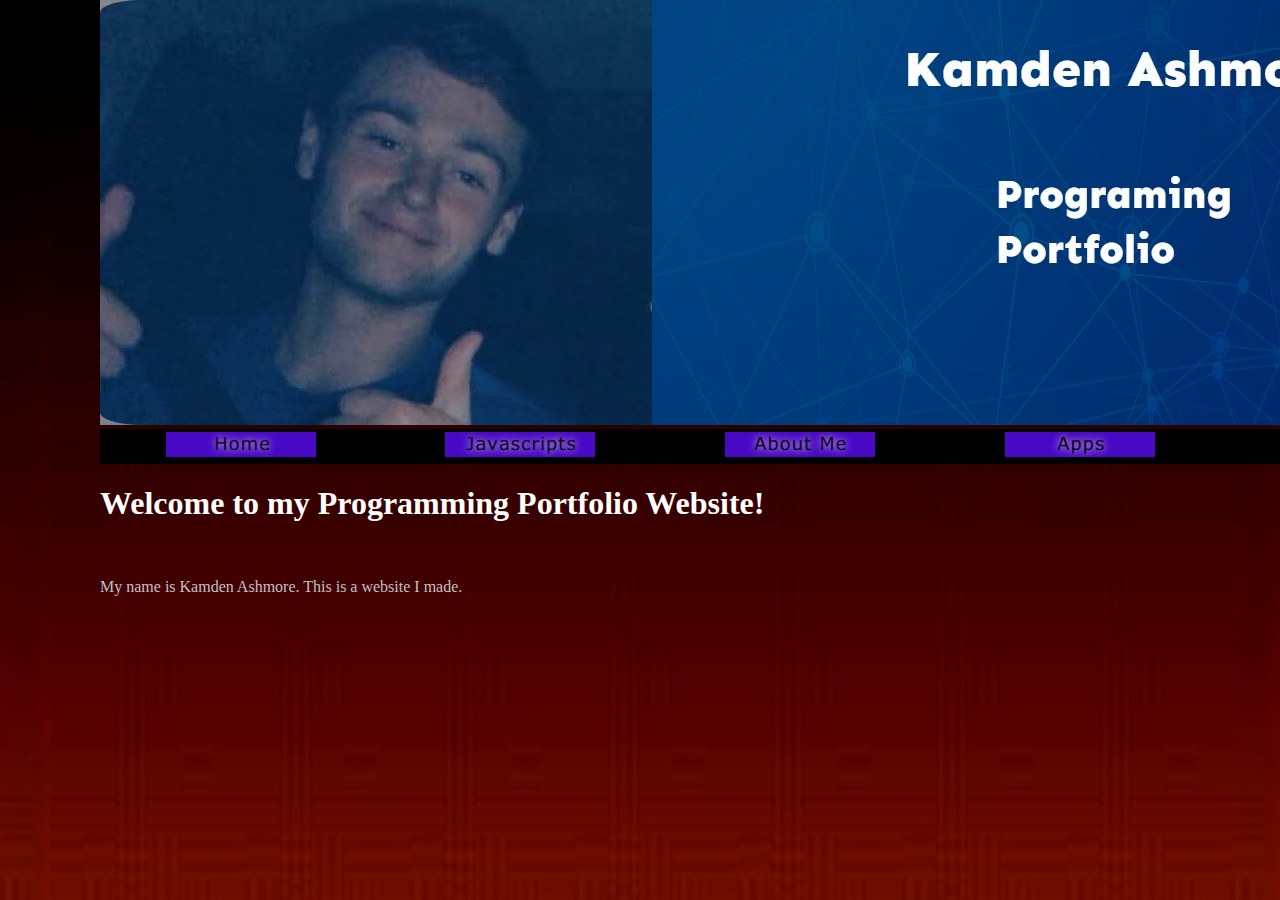
<file: index.html>
<!DOCTYPE HTML>
<html>
    <head>
        <title>  Kamden's Programming Portfolio  </title>
        <meta charset="utf-8">
		<link rel="stylesheet" href="style.css">
		
    </head>
    <body>
		<div class="banner">
		
		<img src="myBanner.jpg"> 
		</div>
		
	<table width = 1400px; bgcolor="#000000">
	
			<thead>
				<tr>
					
	<th align = "center"> <a href="index.html"> <img src="home.jpg"> </a> </th>
	<th align = "center"> <a href="Javascripts.html"> <img src="Javascripts.jpg"> </a> </th>
	<th align = "center"> <a href ="AboutMe.html"> <img src="aboutme.jpg"> </a> </th>
	<th align = "center"> <a href ="apps.html"> <img src="apps.jpg"> </a> </th>
	<th align = "center"> <a href ="Final.html"> <img src="Final_btn.png"> </a> </th>
				</tr>
			</thead>
		</table>
		
		
	<h1>Welcome to my Programming Portfolio Website! </h1> <br>

<p>My name is Kamden Ashmore. This is a website I made. </p>




    </body>
</html>
</file>
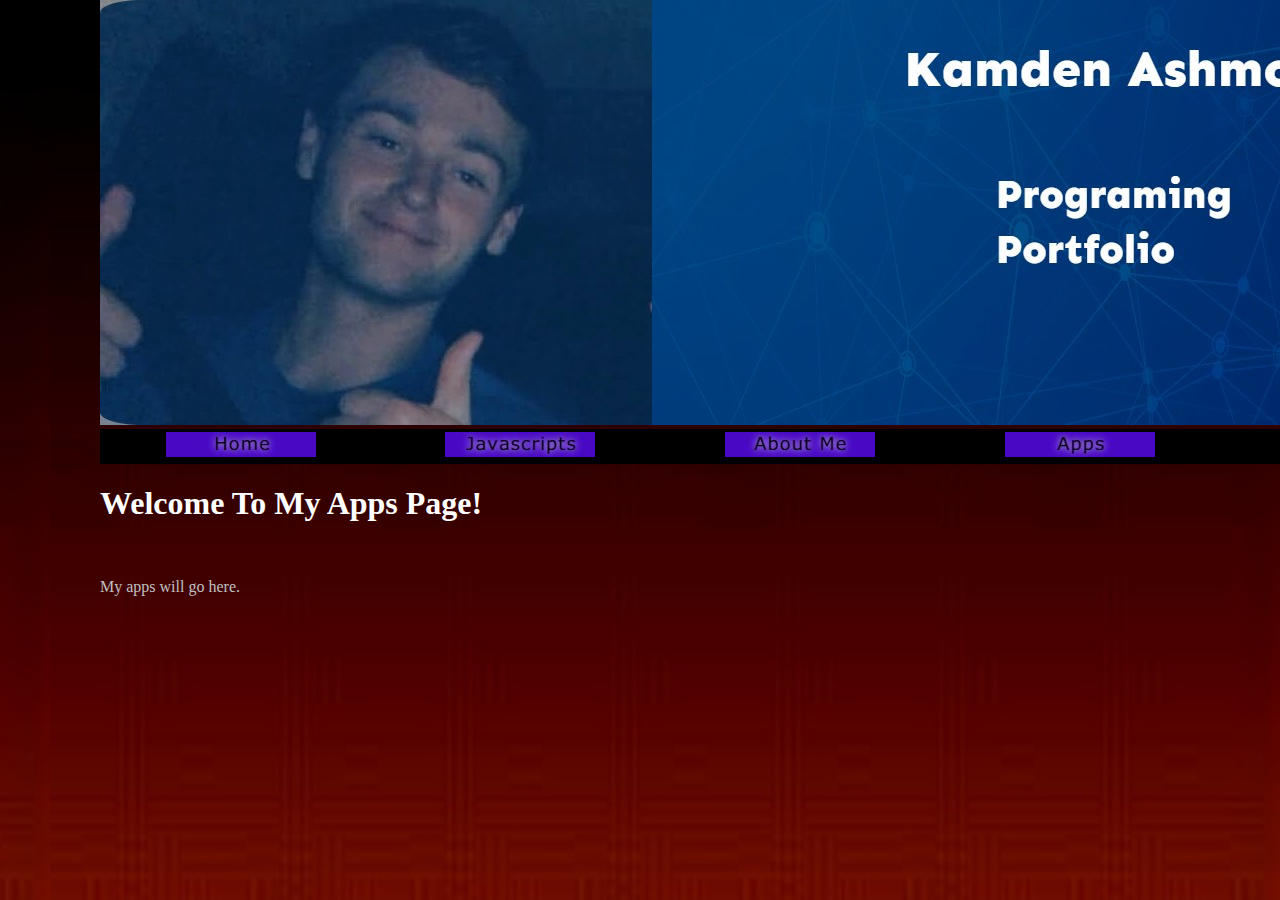
<file: apps.html>
<!DOCTYPE HTML>
<html>
    <head>
        <title>  Kamden's Programming Portfolio  </title>
        <meta charset="utf-8">
		<link rel="stylesheet" href="style.css">
		
    </head>
    <body>
		<div class="banner">
		
		<img src="myBanner.jpg"> 
		</div>
		
	<table width = 1400px; bgcolor="#000000">
	
			<thead>
				<tr>
					
	<th align = "center"> <a href="index.html"> <img src="home.jpg"> </a> </th>
	<th align = "center"> <a href="Javascripts.html"> <img src="Javascripts.jpg"> </a> </th>
	<th align = "center"> <a href ="AboutMe.html"> <img src="aboutme.jpg"> </a> </th>
	<th align = "center"> <a href ="apps.html"> <img src="apps.jpg"> </a> </th>
	<th align = "center"> <a href ="Final.html"> <img src="Final_btn.png"> </a> </th>
				</tr>
			</thead>
		</table>
		
		
	<h1>Welcome To My Apps Page! </h1> <br>

<p>My apps will go here. </p>




    </body>
</html>
</file>
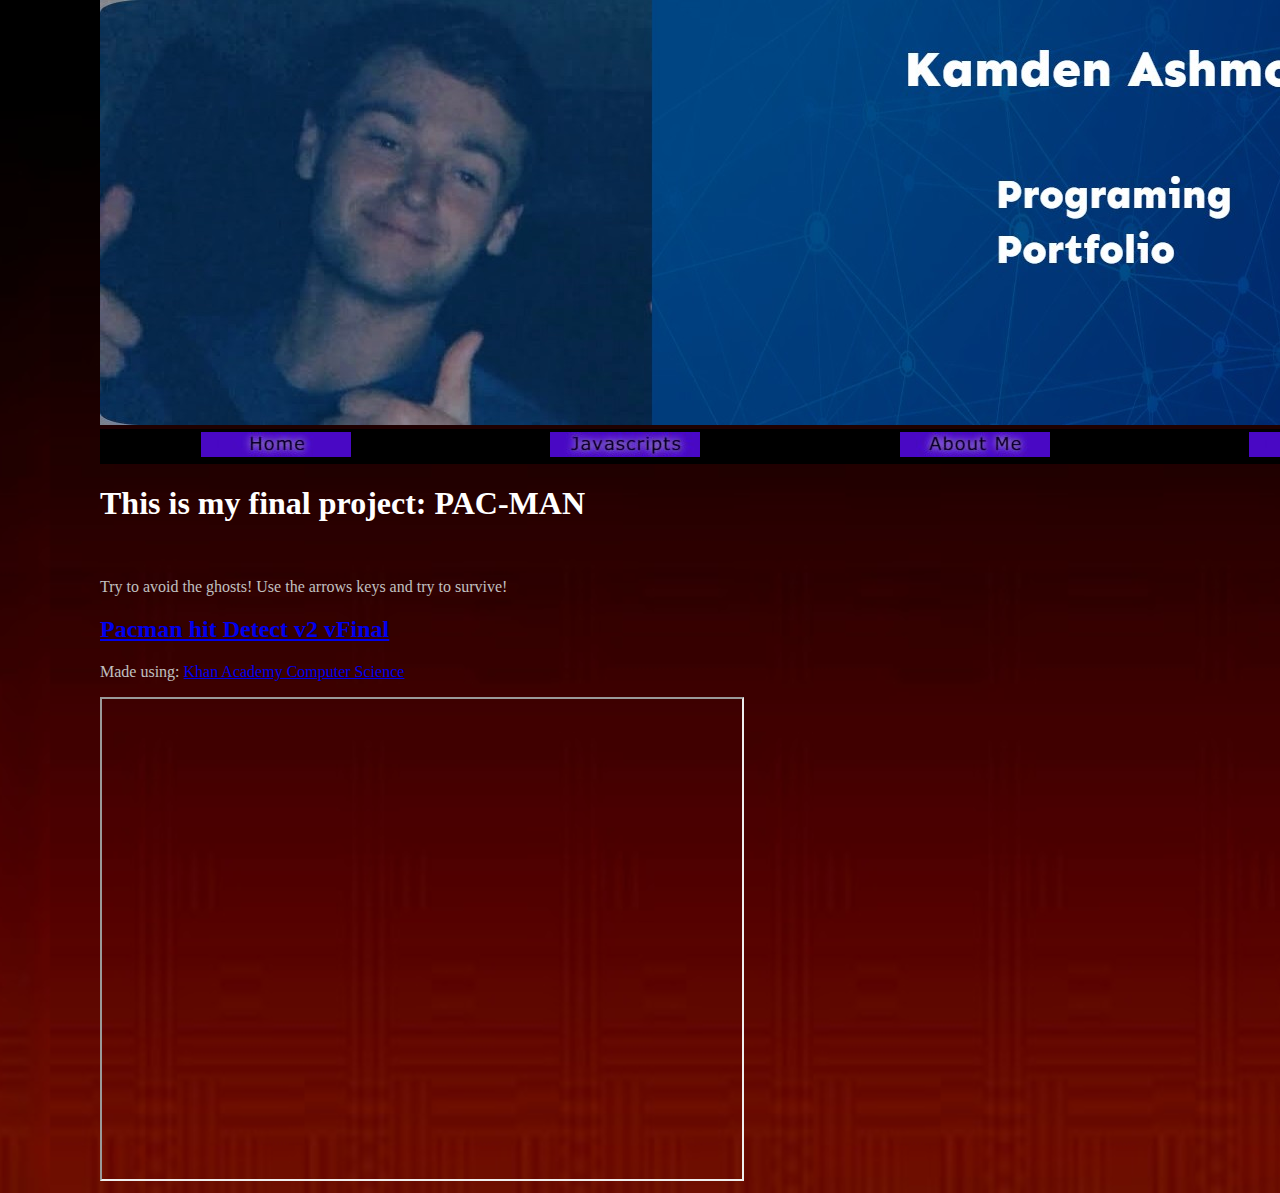
<file: Final.html>
<!DOCTYPE HTML>
<html>
    <head>
        <title>  Kamden's Programming Portfolio  </title>
        <meta charset="utf-8">
		<link rel="stylesheet" href="style.css">
		
    </head>
    <body>
		<div class="banner">
		
		<img src="myBanner.jpg"> 
		</div>
		
	<table width = 1400px; bgcolor="#000000">
	
			<thead>
				<tr>
					
	<th align = "center"> <a href="index.html"> <img src="home.jpg"> </a> </th>
	<th align = "center"> <a href="Javascripts.html"> <img src="Javascripts.jpg"> </a> </th>
	<th align = "center"> <a href ="AboutMe.html"> <img src="aboutme.jpg"> </a> </th>
	<th align = "center"> <a href ="apps.html"> <img src="apps.jpg"> </a> </th>
				</tr>
			</thead>
		</table>
		
		
	<h1>This is my final project: PAC-MAN </h1> <br>

<p>Try to avoid the ghosts! Use the arrows keys and try to survive! </p>

<h2><a href="https://www.khanacademy.org/computer-programming/pacman-hit-detect-v2-vfinal/6694581877129216">Pacman hit Detect v2 vFinal</a></h2><script src="https://www.khanacademy.org/computer-programming/pacman-hit-detect-v2-vfinal/6694581877129216/embed.js?editor=no&buttons=no&author=no&embed=yes"></script><p>Made using: <a href="http://www.khanacademy.org/computer-programming">Khan Academy Computer Science</a></p>
<iframe src="https://drive.google.com/file/d/1gbmyC2GIUQwoOqTBYFZ_3ApgSom7J5Wf/preview" width="640" height="480"></iframe>

    </body>
</html>
</file>
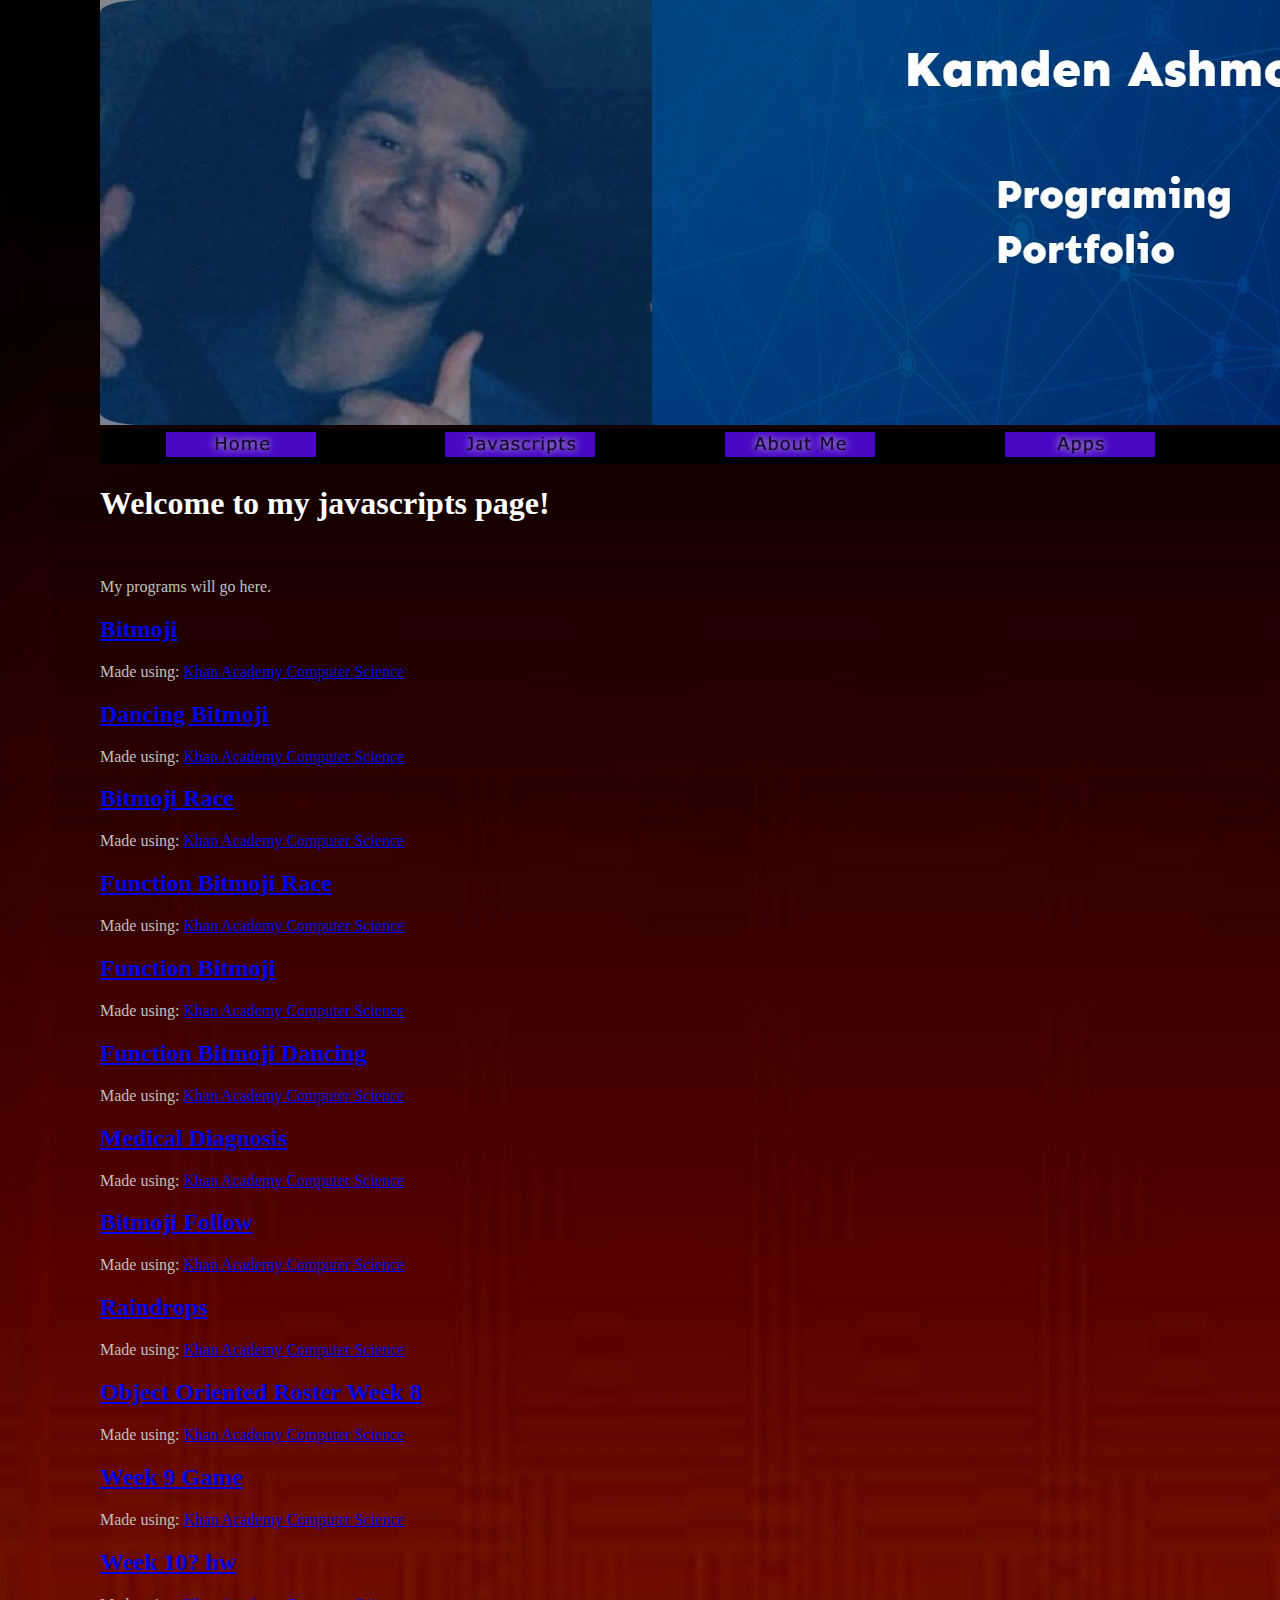
<file: Javascripts.html>
<!DOCTYPE HTML>
<html>
    <head>
        <title>  Kamden's Programming Portfolio  </title>
        <meta charset="utf-8">
		<link rel="stylesheet" href="style.css">
		
    </head>
    <body>
		<div class="banner">
		
		<img src="myBanner.jpg"> 
		</div>
		
	<table width = 1400px; bgcolor="#000000">
	
			<thead>
				<tr>
					
	<th align = "center"> <a href="index.html"> <img src="home.jpg"> </a> </th>
	<th align = "center"> <a href="Javascripts.html"> <img src="Javascripts.jpg"> </a> </th>
	<th align = "center"> <a href ="AboutMe.html"> <img src="aboutme.jpg"> </a> </th>
	<th align = "center"> <a href ="apps.html"> <img src="apps.jpg"> </a> </th>
	<th align = "center"> <a href ="Final.html"> <img src="Final_btn.png"> </a> </th>
				</tr>
			</thead>
		</table>
		
		
	<h1>Welcome to my javascripts page! </h1> <br>

<p>My programs will go here. </p>

	    <h2><a href="https://www.khanacademy.org/computer-programming/bitmoji/6033367669981184">Bitmoji</a></h2><script src="https://www.khanacademy.org/computer-programming/bitmoji/6033367669981184/embed.js?editor=no&buttons=no&author=no&embed=yes"></script><p>Made using: <a href="http://www.khanacademy.org/computer-programming">Khan Academy Computer Science</a></p>
	<h2><a href="https://www.khanacademy.org/computer-programming/dancing-bitmoji/6164428680904704">Dancing Bitmoji</a></h2><script src="https://www.khanacademy.org/computer-programming/dancing-bitmoji/6164428680904704/embed.js?editor=no&buttons=no&author=no&embed=yes"></script><p>Made using: <a href="http://www.khanacademy.org/computer-programming">Khan Academy Computer Science</a></p>
	<h2><a href="https://www.khanacademy.org/computer-programming/bitmoji-race/6735389033545728">Bitmoji Race</a></h2><script src="https://www.khanacademy.org/computer-programming/bitmoji-race/6735389033545728/embed.js?editor=no&buttons=no&author=no&embed=yes"></script><p>Made using: <a href="http://www.khanacademy.org/computer-programming">Khan Academy Computer Science</a></p>
	<h2><a href="https://www.khanacademy.org/computer-programming/function-bitmoji-race/6628886746284032">Function Bitmoji Race</a></h2><script src="https://www.khanacademy.org/computer-programming/function-bitmoji-race/6628886746284032/embed.js?editor=no&buttons=no&author=no&embed=yes"></script><p>Made using: <a href="http://www.khanacademy.org/computer-programming">Khan Academy Computer Science</a></p>
	<h2><a href="https://www.khanacademy.org/computer-programming/function-bitmoji/5729598172348416">Function Bitmoji</a></h2><script src="https://www.khanacademy.org/computer-programming/function-bitmoji/5729598172348416/embed.js?editor=no&buttons=no&author=no&embed=yes"></script><p>Made using: <a href="http://www.khanacademy.org/computer-programming">Khan Academy Computer Science</a></p>
	<h2><a href="https://www.khanacademy.org/computer-programming/function-bitmoji-dancing/4926338154938368">Function Bitmoji Dancing</a></h2><script src="https://www.khanacademy.org/computer-programming/function-bitmoji-dancing/4926338154938368/embed.js?editor=no&buttons=no&author=no&embed=yes"></script><p>Made using: <a href="http://www.khanacademy.org/computer-programming">Khan Academy Computer Science</a></p>    
	<h2><a href="https://www.khanacademy.org/computer-programming/medical-diagnosis/6478209241890816">Medical Diagnosis</a></h2><script src="https://www.khanacademy.org/computer-programming/medical-diagnosis/6478209241890816/embed.js?editor=no&buttons=no&author=no&embed=yes"></script><p>Made using: <a href="http://www.khanacademy.org/computer-programming">Khan Academy Computer Science</a></p>
	<h2><a href="https://www.khanacademy.org/computer-programming/bitmoji-follow/4964222666850304">Bitmoji Follow</a></h2><script src="https://www.khanacademy.org/computer-programming/bitmoji-follow/4964222666850304/embed.js?editor=no&buttons=no&author=no&embed=yes"></script><p>Made using: <a href="http://www.khanacademy.org/computer-programming">Khan Academy Computer Science</a></p>    
	<h2><a href="https://www.khanacademy.org/computer-programming/raindrops/4970565272387584">Raindrops</a></h2><script src="https://www.khanacademy.org/computer-programming/raindrops/4970565272387584/embed.js?editor=no&buttons=no&author=no&embed=yes"></script><p>Made using: <a href="http://www.khanacademy.org/computer-programming">Khan Academy Computer Science</a></p>
	<h2><a href="https://www.khanacademy.org/computer-programming/object-oriented-roster-week-8/5874820165451776">Object Oriented Roster Week 8</a></h2><script src="https://www.khanacademy.org/computer-programming/object-oriented-roster-week-8/5874820165451776/embed.js?editor=no&buttons=no&author=no&embed=yes"></script><p>Made using: <a href="http://www.khanacademy.org/computer-programming">Khan Academy Computer Science</a></p>  
	<h2><a href="https://www.khanacademy.org/computer-programming/week-9-game/4675501810827264">Week 9 Game</a></h2><script src="https://www.khanacademy.org/computer-programming/week-9-game/4675501810827264/embed.js?editor=no&buttons=no&author=no&embed=yes"></script><p>Made using: <a href="http://www.khanacademy.org/computer-programming">Khan Academy Computer Science</a></p> 
	<h2><a href="https://www.khanacademy.org/computer-programming/week-10-hw/5636918797975552">Week 10? hw</a></h2><script src="https://www.khanacademy.org/computer-programming/week-10-hw/5636918797975552/embed.js?editor=no&buttons=no&author=no&embed=yes"></script><p>Made using: <a href="http://www.khanacademy.org/computer-programming">Khan Academy Computer Science</a></p> 



    </body>
</html>
</file>
<file: style.css>
html,
body {
	margin-top: 0;
	margin-left: 50px;
}


div.mtb{

	float:left;
	padding: 20px;

	
}

div.banner{
	margin-left:auto;
	margin-right:auto;
	
	
}

h1 {
	color:  rgb(255,255,255);
	
}
p {
	
	color: rgb(192,192,192);
}
body{
	
	color: rgb(0,0,0);
	background-size: cover;
	 background-image: url(myBackground.jpg);
	
	
	
		
}
</file>
